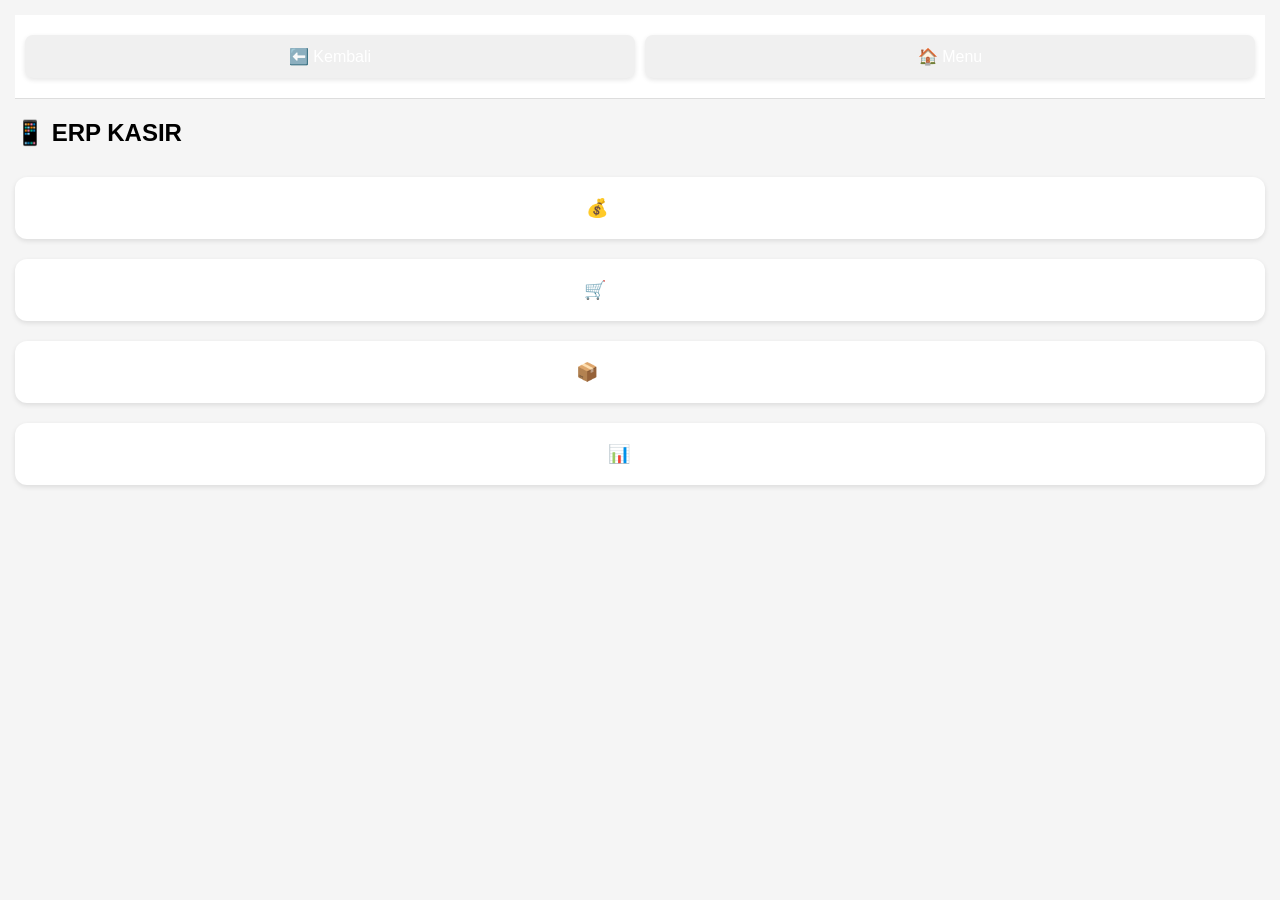
<file: index.html>
<!DOCTYPE html>
<html>
<head>
<link rel="stylesheet" href="css/style.css">
<link rel="icon" href="favicon.ico">
<meta name="viewport" content="width=device-width, initial-scale=1.0">
<title>ERP Kasir</title>
<style>
body {
  font-family: Arial;
  background: #f5f5f5;
  padding: 15px;
}

h2 {
  margin-bottom: 20px;
}

button {
  width: 100%;
  padding: 20px;
  margin: 10px 0;
  font-size: 18px;
  border-radius: 12px;
  border: none;
  background: white;
  box-shadow: 0 2px 5px rgba(0,0,0,0.1);
}
</style>
</head>
<body>

<div class="navbar">
  <button onclick="history.back()">⬅️ Kembali</button>
  <button onclick="location.href='index.html'">🏠 Menu</button>
</div>

<h2>📱 ERP KASIR</h2>

<button onclick="location.href='penjualan.html'">💰 Penjualan</button>
<button onclick="location.href='pembelian.html'">🛒 Pembelian</button>
<button onclick="location.href='barang.html'">📦 Data Barang</button>
<button onclick="location.href='stok.html'">📊 Stok</button>

</body>
</html>
</file>
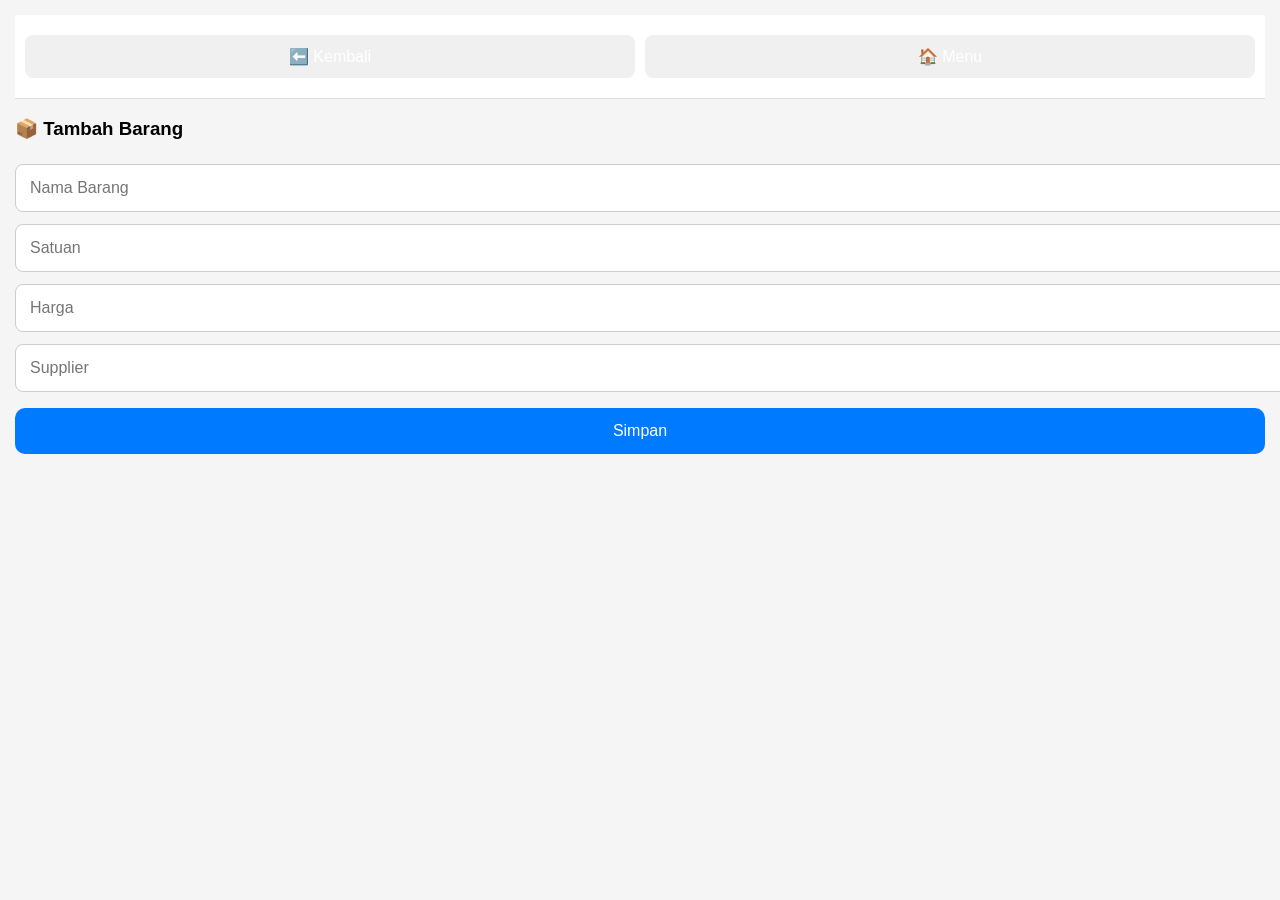
<file: barang.html>
<!DOCTYPE html>
<html>
<head>
<link rel="stylesheet" href="css/style.css">
<link rel="icon" href="favicon.ico">
<meta name="viewport" content="width=device-width, initial-scale=1.0">
<title>Data Barang</title>
</head>
<body>


<div class="navbar">
  <button onclick="history.back()">⬅️ Kembali</button>
  <button onclick="location.href='index.html'">🏠 Menu</button>
</div>

<h3>📦 Tambah Barang</h3>

<input id="nama" placeholder="Nama Barang">
<input id="satuan" placeholder="Satuan">
<input id="harga" placeholder="Harga">
<input id="supplier" placeholder="Supplier">

<button onclick="simpan()">Simpan</button>

<script src="js/app.js"> 
function simpan(){
  fetch("https://script.google.com/macros/s/AKfycbwXR9q2IgLzysjgRCYSr1-FpSbOVRF-_hW0xwb6NPE3hSZ-RHI_-WFTcalB6ApwK8zZXw/exec",{
    method:"POST",
    body:JSON.stringify({
      type:"barang",
      barang:nama.value,
      satuan:satuan.value,
      harga:Number(harga.value),
      supplier:supplier.value
    })
  }).then(()=>alert("Tersimpan"));
}
</script>

</body>
</html>
</file>
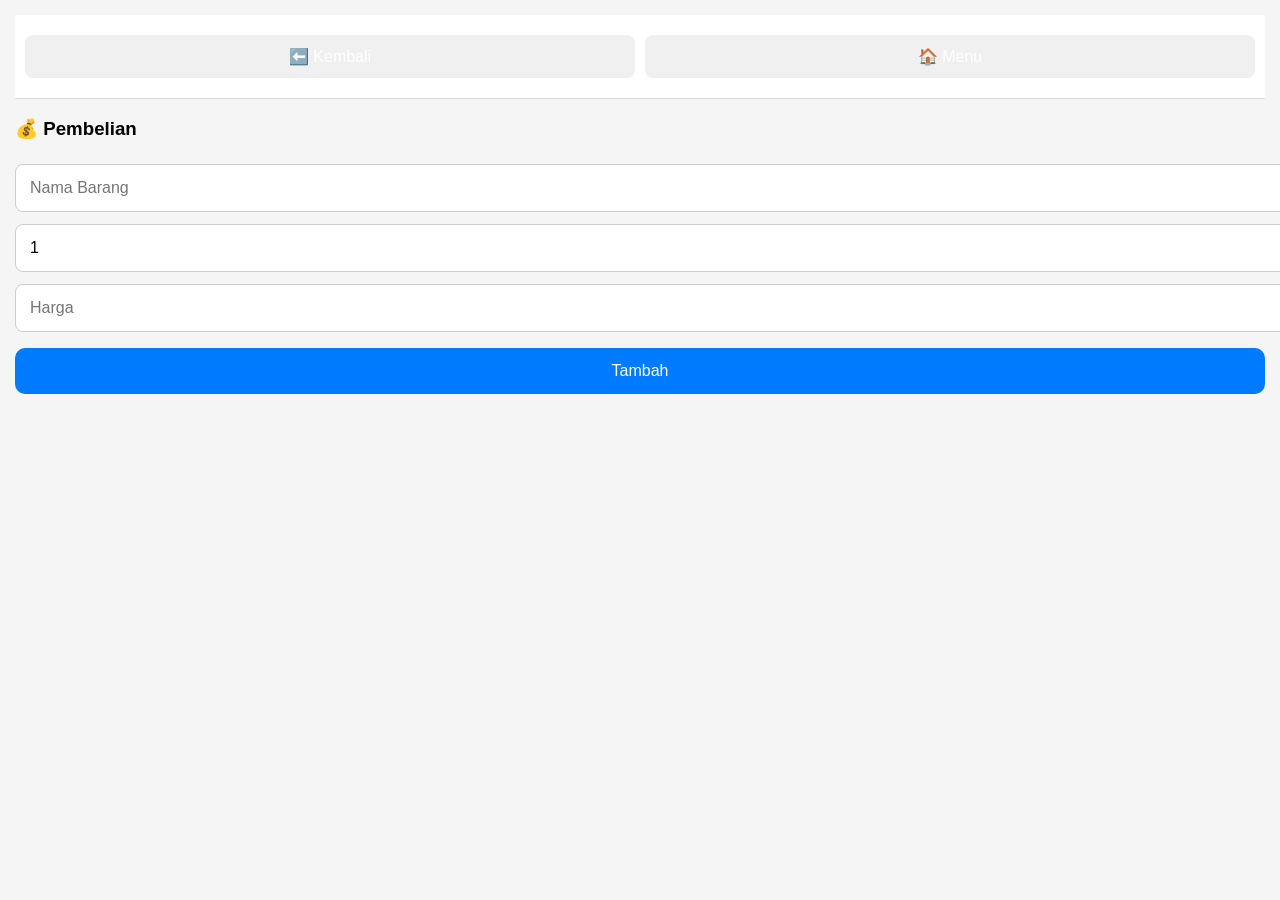
<file: pembelian.html>
<!DOCTYPE html>
<html>
<head>
<link rel="stylesheet" href="css/style.css">
<link rel="icon" href="favicon.ico">
<meta name="viewport" content="width=device-width, initial-scale=1.0">
<title>Penjualan</title>
</head>
<body>


<div class="navbar">
  <button onclick="history.back()">⬅️ Kembali</button>
  <button onclick="location.href='index.html'">🏠 Menu</button>
</div>

<h3>💰 Pembelian</h3>

<input id="barang" placeholder="Nama Barang" onkeyup="autoIsiBarang()">
<div id="suggestions"></div>

<input id="qty" type="number" value="1">
<input id="harga" placeholder="Harga">

<button onclick="tambah()">Tambah</button>

<div id="cart"></div>

<script src="js/app.js">
let data = [];
let hasil = [];

function autoIsiBarang() {
  const val = barang.value;

  fetch("https://script.google.com/macros/s/AKfycbwXR9q2IgLzysjgRCYSr1-FpSbOVRF-_hW0xwb6NPE3hSZ-RHI_-WFTcalB6ApwK8zZXw/exec?type=barang&keyword="+val)
  .then(r=>r.json())
  .then(res=>{
    hasil = res;
    let html="";
    res.forEach((x,i)=>{
      html += `<div onclick="pilih(${i})">${x.barang}</div>`;
    });
    suggestions.innerHTML = html;
  });
}

function pilih(i){
  barang.value = hasil[i].barang;
  harga.value = hasil[i].harga;
  suggestions.innerHTML="";
}

function tambah(){
  const qtyVal = Number(qty.value);
  const hargaVal = Number(harga.value);

  data.push({
    mode:"beli",
    barang:barang.value,
    qty:qtyVal,
    harga:hargaVal,
    subtotal:qtyVal*hargaVal,
    status:"lunas"
  });

  render();
}

function render(){
  cart.innerHTML="";
  let total=0;

  data.forEach(x=>{
    total+=x.subtotal;
    cart.innerHTML+=`
    <div>
      ${x.qty} ${x.barang} x ${x.harga} = ${x.subtotal}
    </div>`;
  });

  cart.innerHTML+=`<b>Total ${total}</b>`;
}
</script>

</body>
</html>
</file>
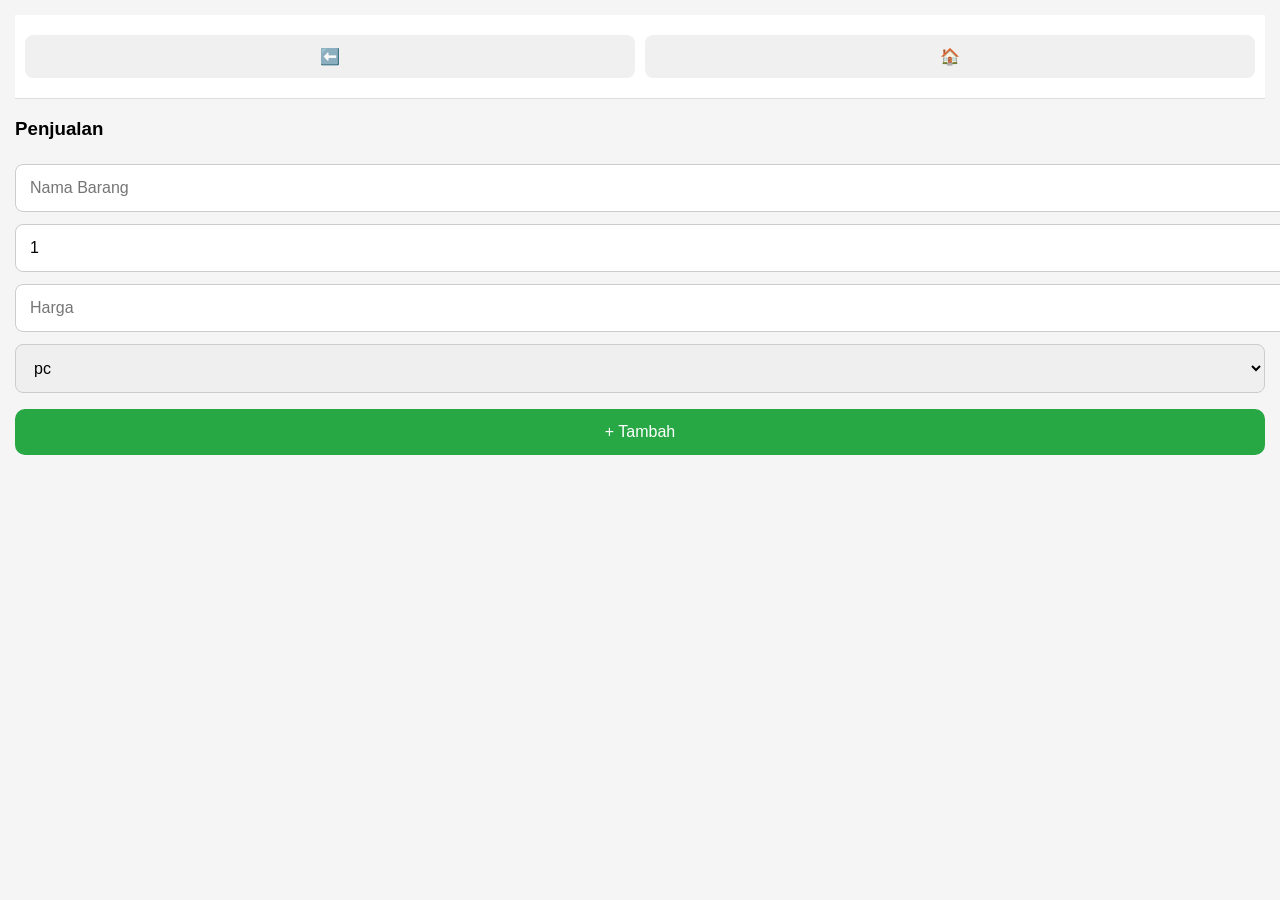
<file: penjualan.html>
<!DOCTYPE html>
<html>
<head>
<link rel="stylesheet" href="css/style.css">
<link rel="icon" href="favicon.ico">
<meta name="viewport" content="width=device-width, initial-scale=1.0">
<title>Penjualan</title>
</head>
<body>

<div class="navbar">
  <button class="btn-gray" onclick="history.back()">⬅️</button>
  <button class="btn-gray" onclick="location.href='index.html'">🏠</button>
</div>

<h3>Penjualan</h3>

<input id="barang" placeholder="Nama Barang" onkeyup="autoIsiBarang()">
<div id="suggestions"></div>

<input id="qty" type="number" value="1">
<input id="harga" placeholder="Harga">

<select id="satuan">
  <option value="pc">pc</option>
  <option value="pcs">pcs</option>
  <option value="lsn">lsn</option>
</select>

<button class="btn-green" onclick="tambahItem('jual')">+ Tambah</button>

<div id="cart"></div>

<script src="js/app.js"></script>

</body>
</html>
</file>
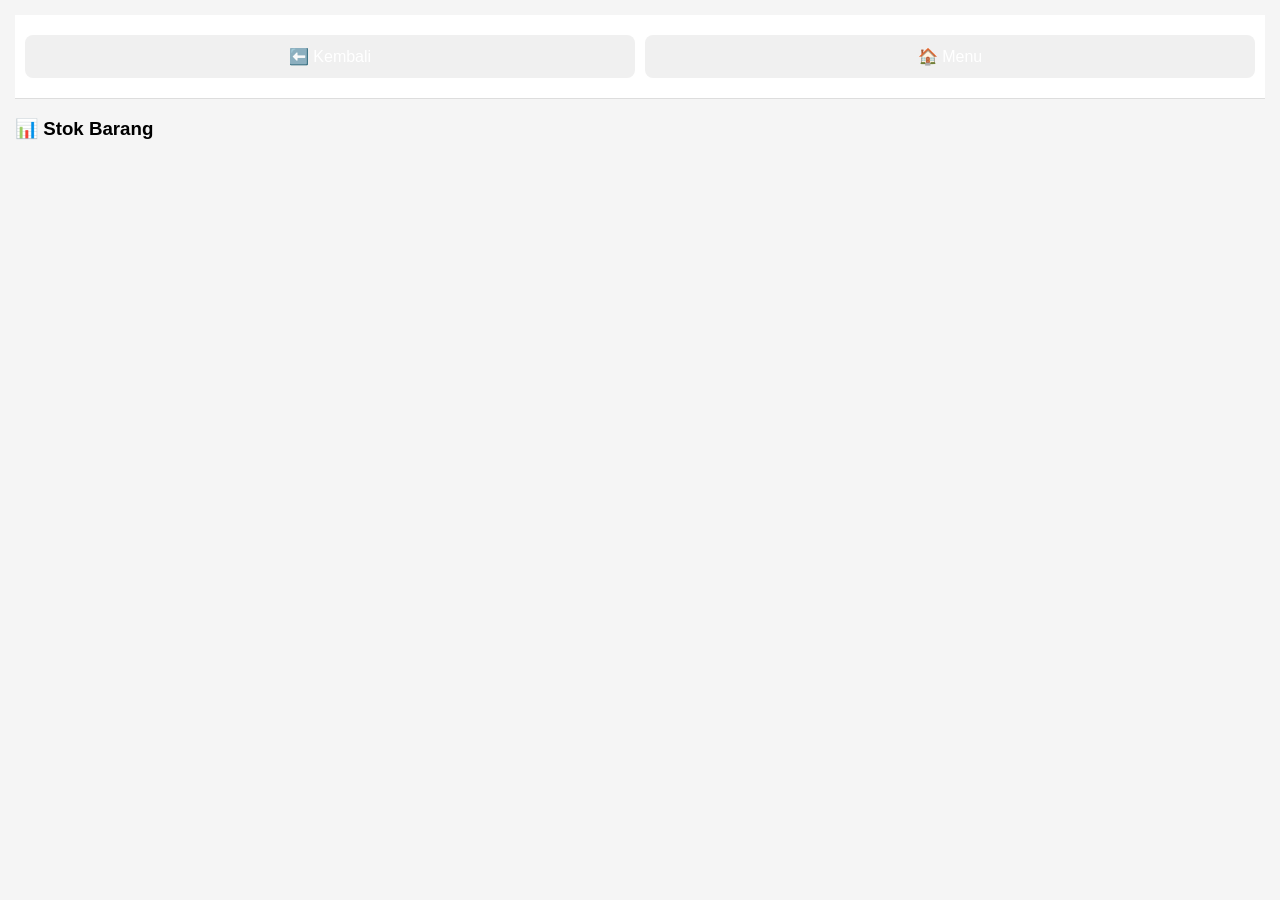
<file: stok.html>
<!DOCTYPE html>
<html>
<head>
<link rel="stylesheet" href="css/style.css">
<link rel="icon" href="favicon.ico">
<meta name="viewport" content="width=device-width, initial-scale=1.0">
<title>Stok</title>
</head>
<body>


<div class="navbar">
  <button onclick="history.back()">⬅️ Kembali</button>
  <button onclick="location.href='index.html'">🏠 Menu</button>
</div>

<h3>📊 Stok Barang</h3>
<div id="list"></div>

<script src="js/app.js">
fetch("https://script.google.com/macros/s/AKfycbwXR9q2IgLzysjgRCYSr1-FpSbOVRF-_hW0xwb6NPE3hSZ-RHI_-WFTcalB6ApwK8zZXw/exec")
.then(r=>r.json())
.then(res=>{
  let html="";
  res.forEach(x=>{
    html+=`<div>${x.barang} : ${x.stok}</div>`;
  });
  list.innerHTML=html;
});
</script>

</body>
</html>
</file>
<file: css/style.css>
body {
  font-family: Arial;
  background: #f5f5f5;
  padding: 15px;
  margin: 0;
}

/* NAVBAR */
.navbar {
  position: sticky;
  top: 0;
  background: white;
  padding: 10px;
  display: flex;
  gap: 10px;
  z-index: 1000;
  border-bottom: 1px solid #ddd;
}

.navbar button {
  flex: 1;
  padding: 12px;
  font-size: 16px;
  border-radius: 8px;
  border: none;
  background: #f0f0f0;
}

/* INPUT */
input, select {
  width: 100%;
  padding: 14px;
  margin: 6px 0;
  font-size: 16px;
  border-radius: 8px;
  border: 1px solid #ccc;
}

/* BUTTON */
button {
  width: 100%;
  padding: 14px;
  margin: 10px 0;
  font-size: 16px;
  border-radius: 10px;
  border: none;
  background: #007bff;
  color: white;
  transition: 0.2s;
}

/* HOVER */
button:hover {
  background: #0056b3;
}

/* CLICK (HP penting) */
button:active {
  transform: scale(0.97);
  background: #003f88;
}

/* VARIASI */
.btn-green {
  background: #28a745;
}

.btn-red {
  background: #dc3545;
}

.btn-gray {
  background: #6c757d;
}

/* LIST */
#cart div {
  background: white;
  padding: 10px;
  margin-bottom: 8px;
  border-radius: 8px;
}

/* DROPDOWN */
#suggestions div {
  padding: 14px;
  background: white;
  border-bottom: 1px solid #eee;
}
</file>
